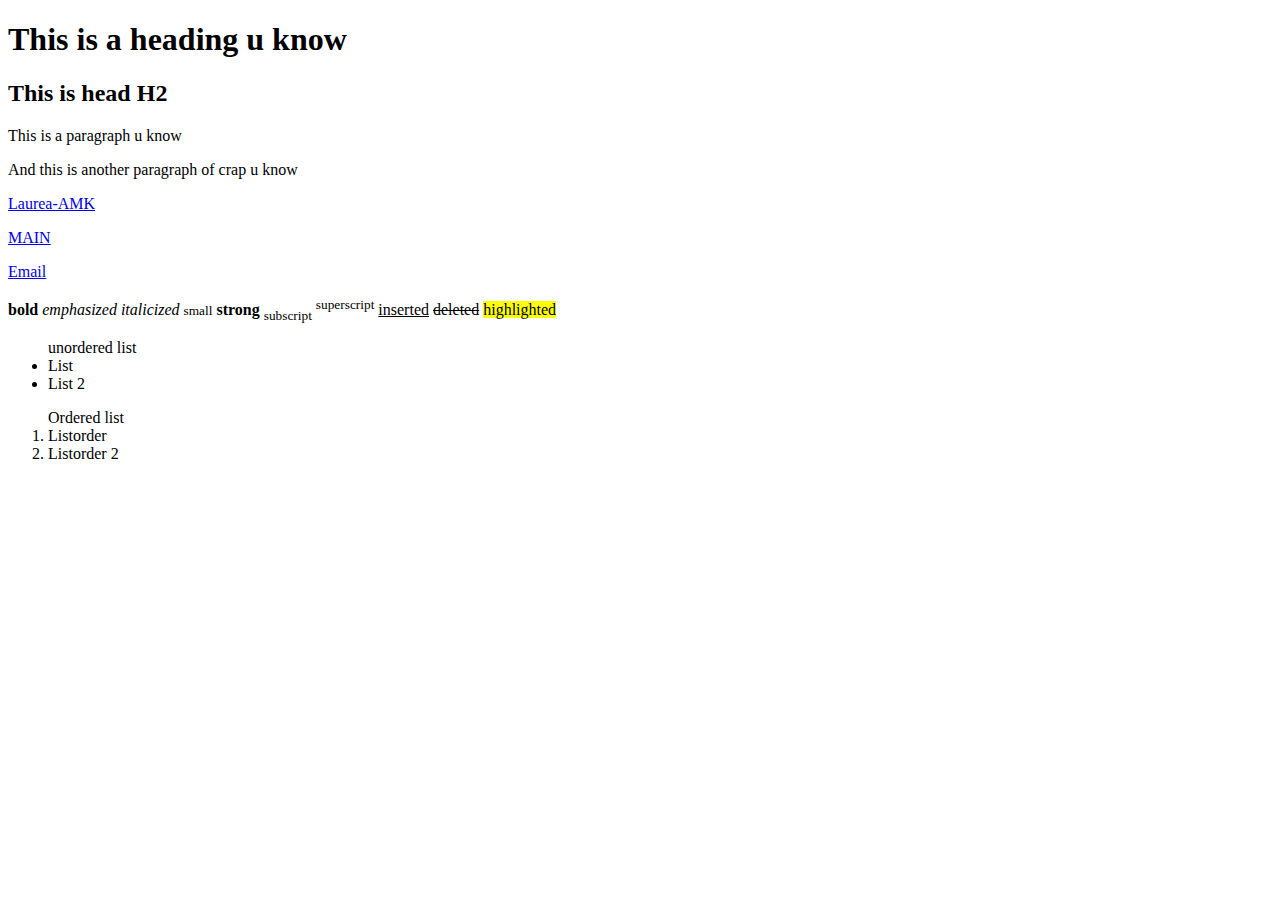
<file: HTML testi 1/index.html>
<!DOCTYPE html>
<html>
    <head>
            <title>HTML testi 1</title>
            <meta charset="utf-8"/>
    </head>
    <body>

            <h1>This is a heading u know</h1>
            <h2>This is head H2</h2>
            <p>This is a paragraph u know</p>
            <p>And this is another paragraph of crap u know</p>
            <p><a href="http://www.laurea.fi">Laurea-AMK</a></p>
        <p><a href="index.html">MAIN</a></p>
            <p><a href="mailto:esi@kmerk.ki">Email</a></p>
            <p><B>bold</B> <em>emphasized</em> <i>italicized</i> <small>small</small> <strong>strong</strong> <sub>subscript</sub>
             <sup>superscript</sup> <ins>inserted</ins> <del>deleted</del> <mark>highlighted</mark></p>
                <ul>unordered list
                    <li>List</li><li>List 2</li></ul>
                <ol>Ordered list
                    <li>Listorder</li><li>Listorder 2</li></ol>
    </body>
</html>
</file>
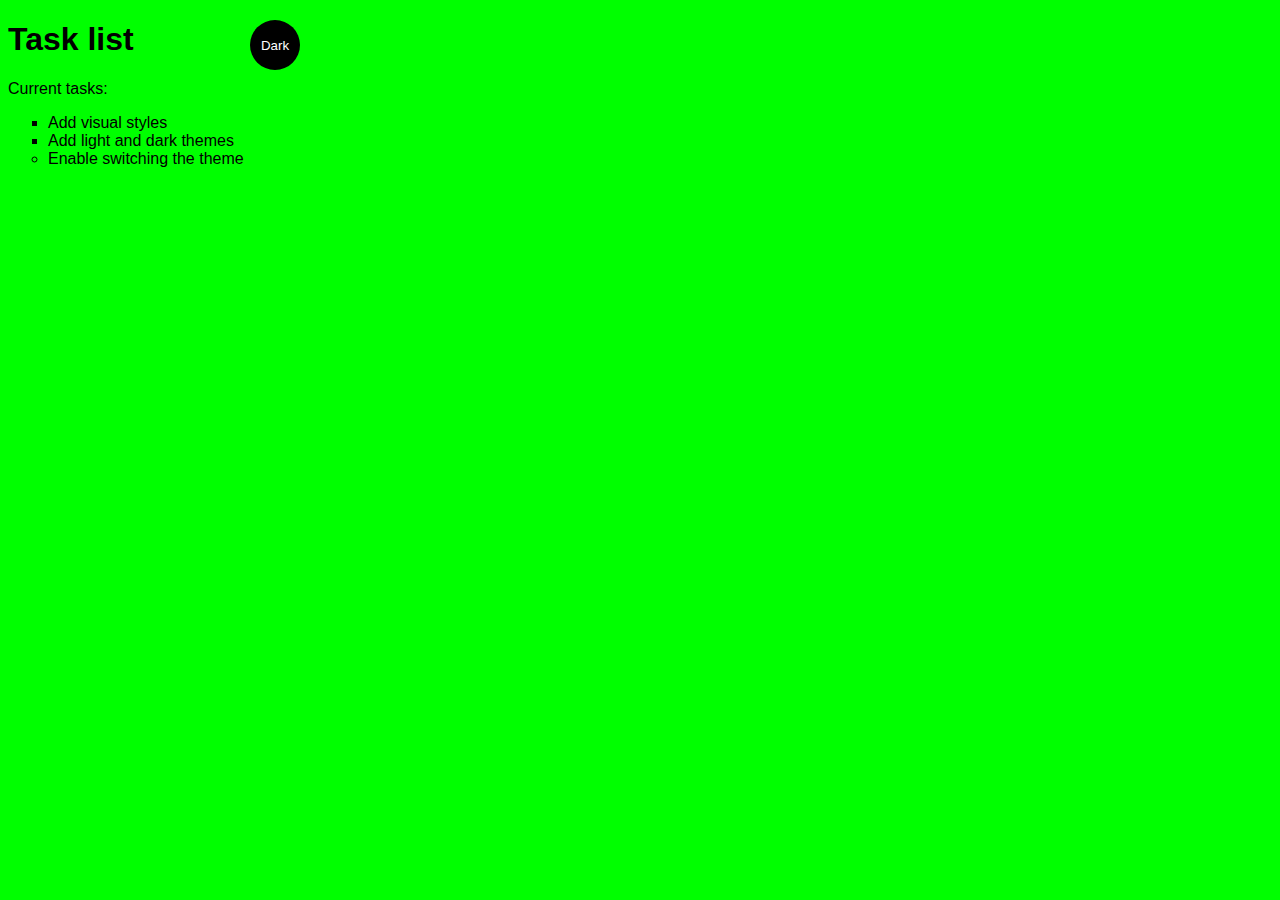
<file: simple-website/index.html>
<!DOCTYPE html>
<html lang="en">
<head>
    <meta charset="UTF-8">
    <meta http-equiv="X-UA-Compatible" content="IE=edge">
    <meta name="viewport" content="width=device-width, initial-scale=1.0">
    <title>Simple website</title>
    <link rel="stylesheet" href="main.css">
</head>
<body class="light-theme">
  
    <h1>Task list</h1>
    <p id="msg">Current tasks:</p>
    <ul>
        <li class="list">Add visual styles</li>
        <li class="list">Add light and dark themes</li>
        <li>Enable switching the theme</li>

    </ul>
    <div>
        <button class="btn">Dark</button>
      </div>
    <script src="app.js"></script>
    <noscript>You need to enable Javascript to view the full site.</noscript>
</body>
</html>
</file>
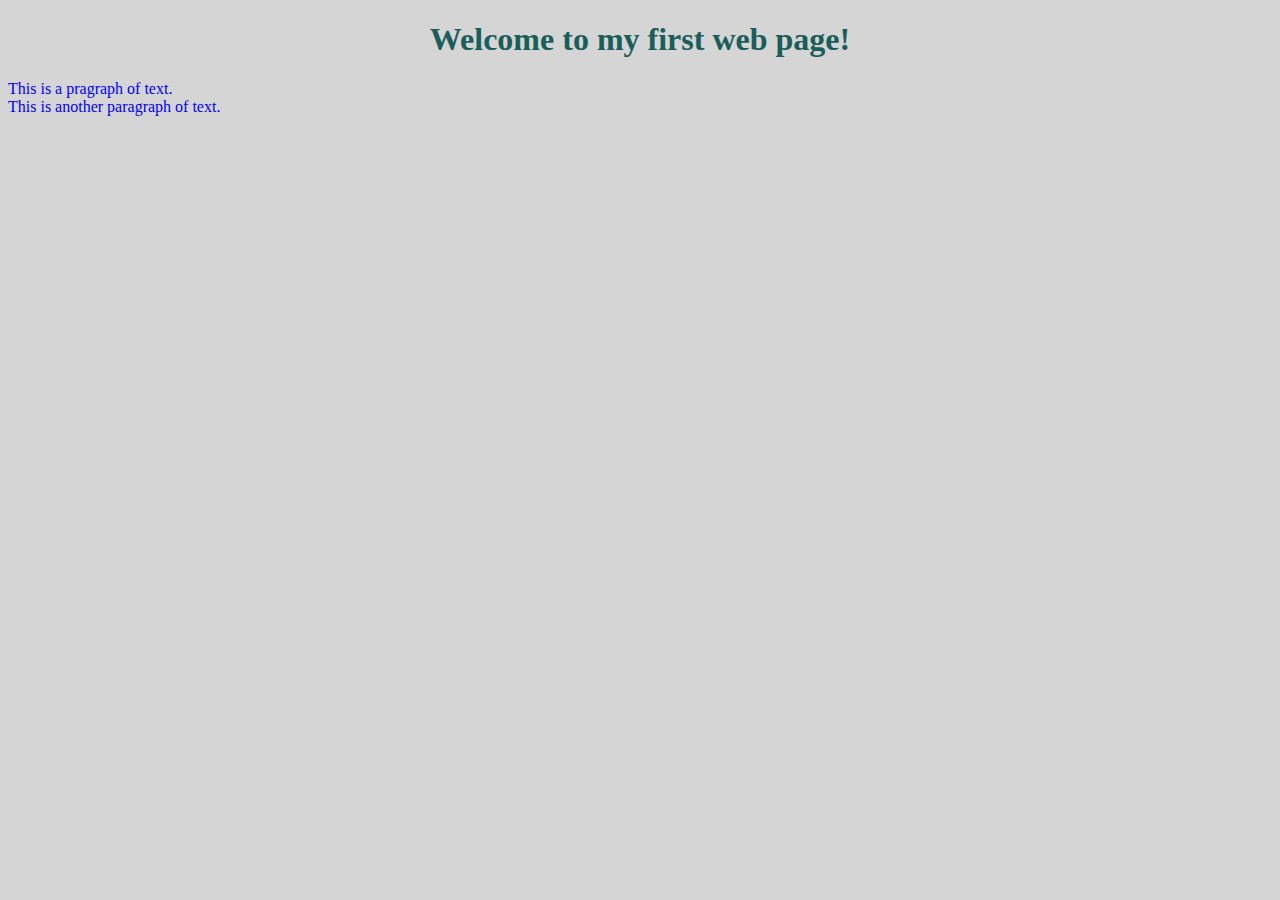
<file: WORKSHOP/index.html>
<!DOCTYPE html>
<html>
<head>
    <title>My First Web Page</title>
    <link rel="stylesheet"
    type="text/css" href="style.css">
</head>
<body>
<h1>Welcome to my first web page!</h1>
<p>This is a pragraph of text.<br>This is another paragraph of text.</p>
</body>
</html>
</file>
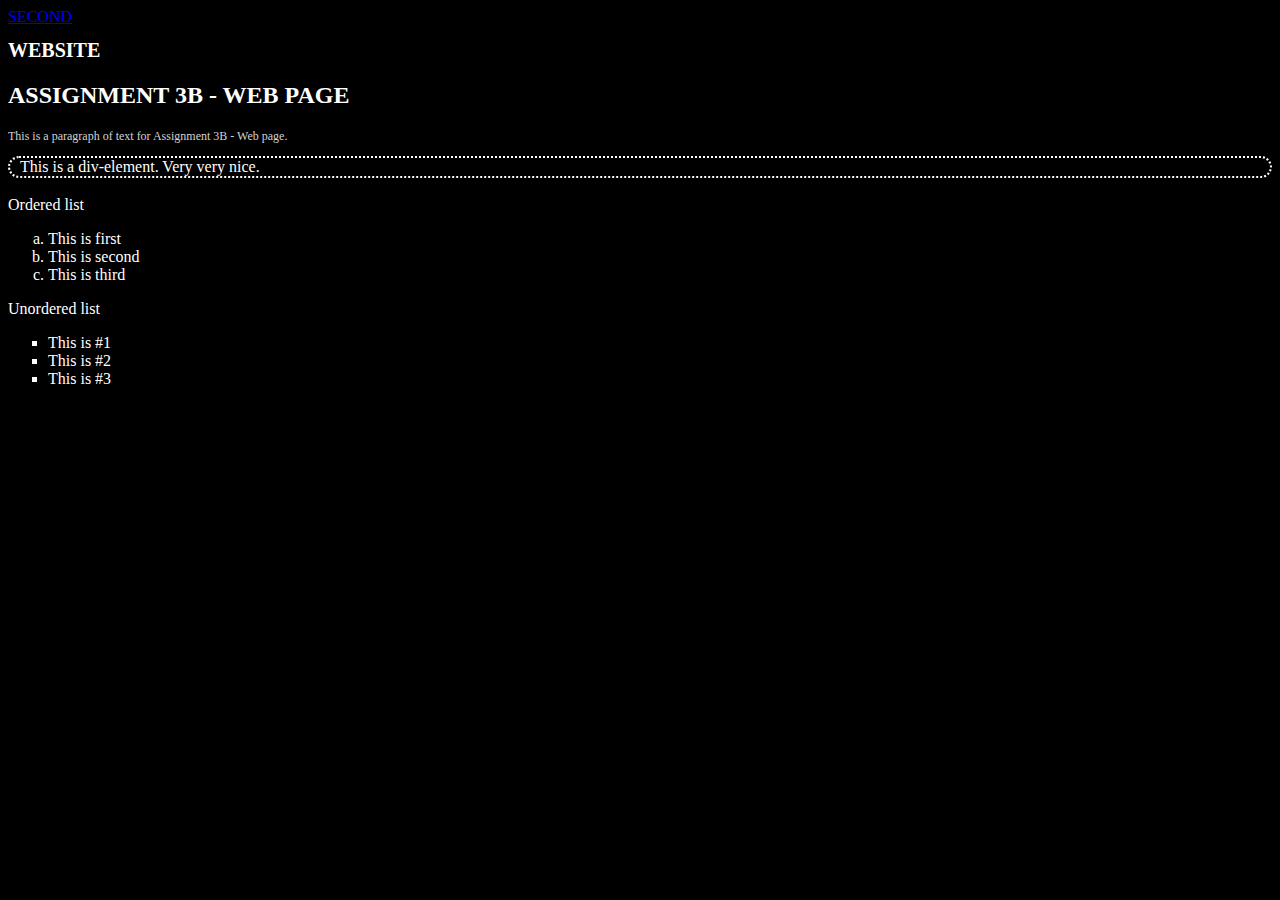
<file: Git_harjoitus/WS03/index.html>
<!DOCTYPE html>
<html lang="en">
<head>
    <title>Assignment 3B - Web page</title>
    <meta charset="utf-8">
    <link rel="stylesheet"
    type="text/css" href="styles.css">
</head>
<body>
    <a href="second.html">SECOND</a>
    <h1>WEBSITE</h1>
<h2>ASSIGNMENT 3B - WEB PAGE</h2>
<p>This is a paragraph of text for Assignment 3B - Web page.</p>
<div>This is a div-element. Very very nice.</div><br>
Ordered list<ol>
    <li>This is first</li>
    <li>This is second</li>
    <li>This is third</li>
</ol>

Unordered list<ul>
    <li>This is #1</li>
    <li>This is #2</li>
    <li>This is #3</li>

</ul>

</body>
</html>
</file>
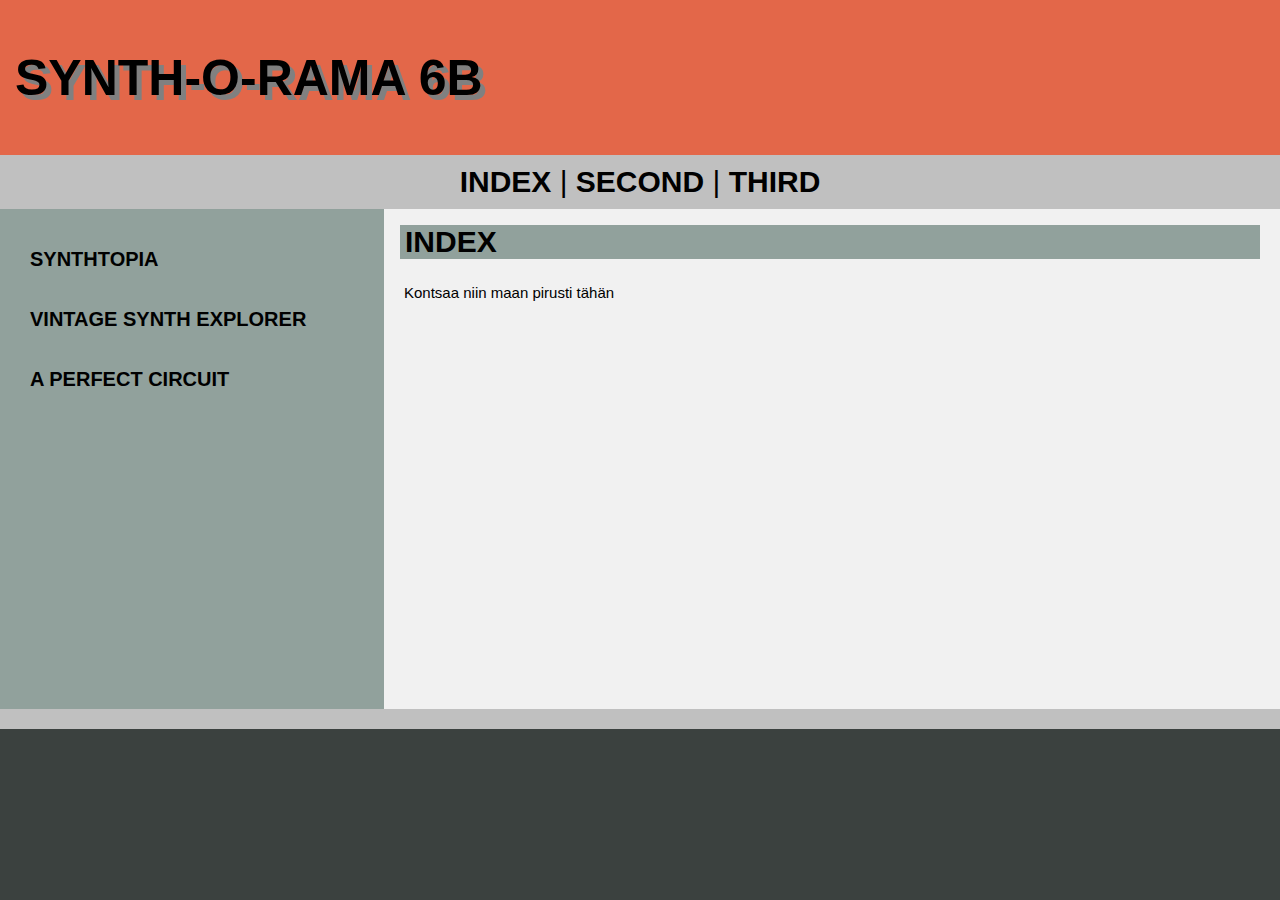
<file: Git_harjoitus/WS06/index.html>
<!DOCTYPE html>
<html lang="en">
<head>
    <title>Assignment 6B - Index</title>
    <meta charset="utf-8">
    <link rel="stylesheet"
    type="text/css" href="styles.css">
</head>
<body>
    <header>
        <h1>SYNTH-O-RAMA 6B</h1></header>
        <div id="nav"><a href="index.html">INDEX</a> | <a href="second.html">SECOND</a> | 
            <a href="third.html">THIRD</a></div>

    <nav><a href="https://www.synthtopia.com/" target="_blank">SYNTHTOPIA</a><br>
        <a href="https://www.vintagesynth.com/" target="_blank">Vintage Synth Explorer</a><br>
        <a href="https://www.perfectcircuit.com/" target="_blank">A Perfect Circuit</a><br>
    </nav>


   <article><h2>INDEX</h2>
Kontsaa niin maan pirusti tähän


   </article>
   <footer></footer>
</body>
</html>
</file>
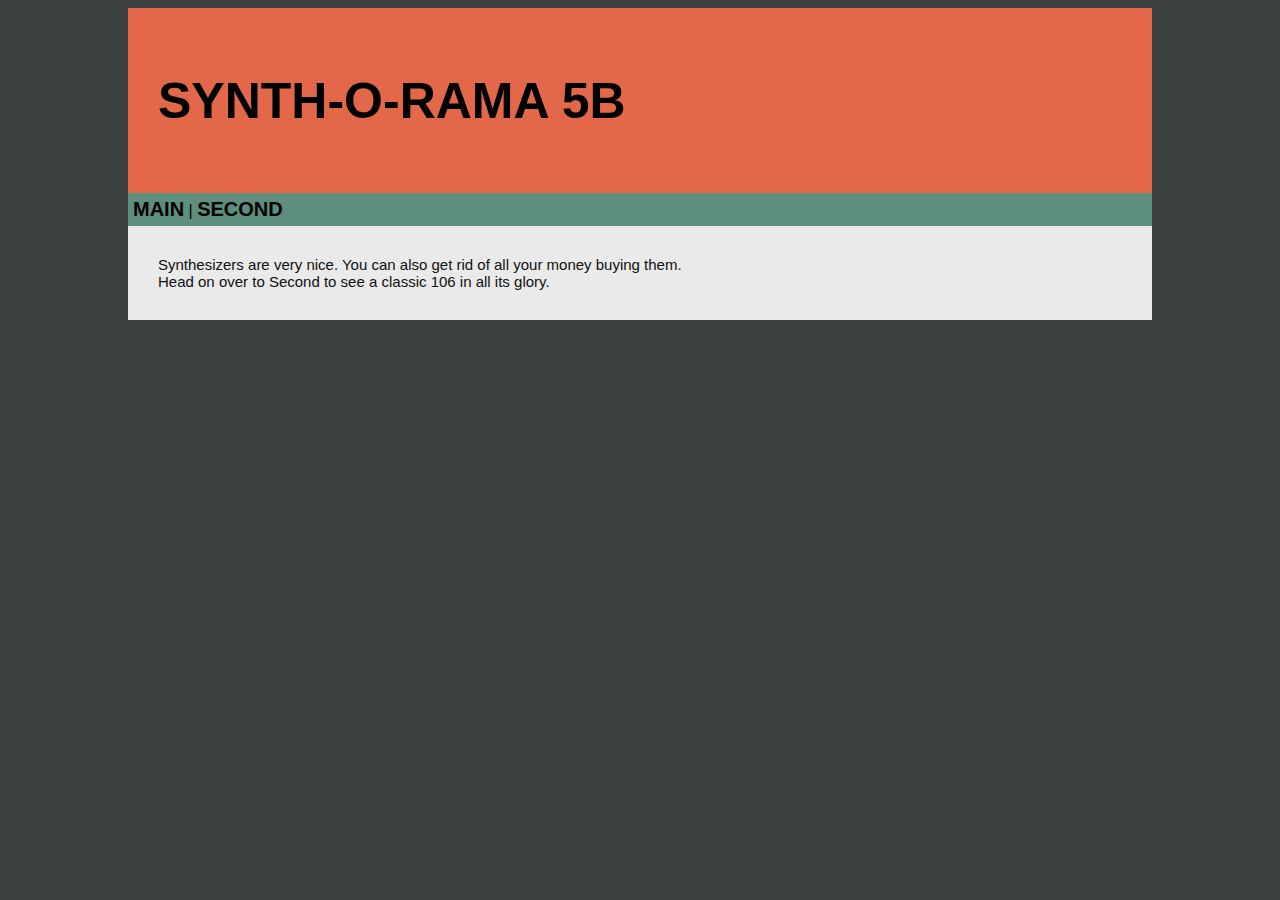
<file: Git_harjoitus/WS05/Assignment 5B/index.html>
<!DOCTYPE html>
<html lang="en">
<head>
    <title>Assignment 5B - Web design</title>
    <meta charset="utf-8">
    <link rel="stylesheet"
    type="text/css" href="styles.css">
</head>
<body>

    <div id="header">
    <h1>SYNTH-O-RAMA 5B</h1></div>
<div id="nav"><a href="index.html">MAIN</a> | <a href="second.html">SECOND</a></div>
<div id="section">Synthesizers are very nice. You can also get rid of all your money buying them.<br>
Head on over to Second to see a classic 106 in all its glory.</div>





</body>
</html>
</file>
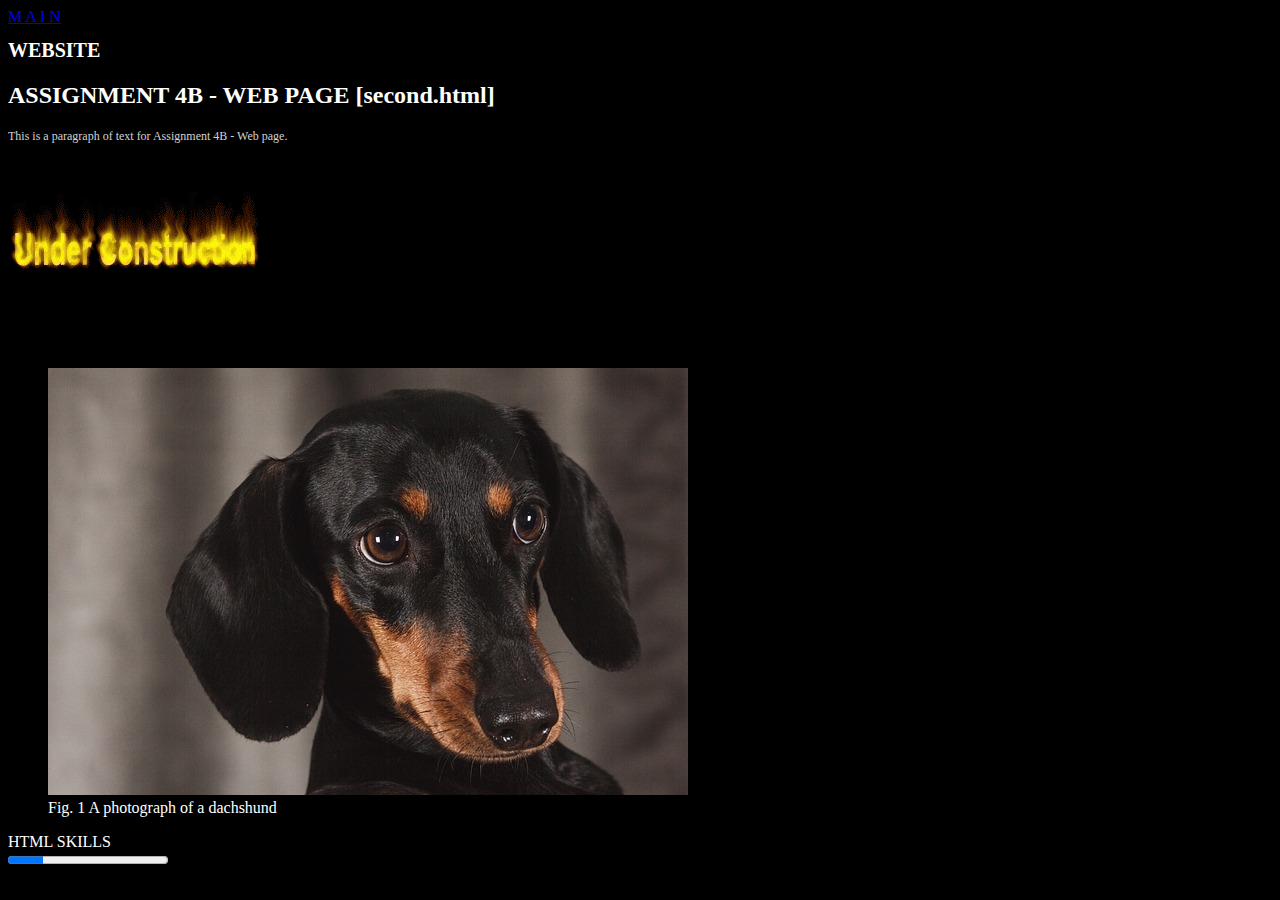
<file: Git_harjoitus/WS03/second.html>
<!DOCTYPE html>
<html lang="en">
<head>
    <title>Assignment 4B - Web page</title>
    <meta charset="utf-8">
    <link rel="stylesheet"
    type="text/css" href="styles.css">
</head>
<body>
    <a href="index.html">M A I N</a>
    <h1>WEBSITE</h1>
<h2>ASSIGNMENT 4B - WEB PAGE [second.html]</h2>
<p>This is a paragraph of text for Assignment 4B - Web page.</p>
<img src="under.gif" alt="under construction gif"><br>
<figure><img src="dog.jpg" alt="photo of a dachshund"><br>
<figcaption>Fig. 1 A photograph of a dachshund</figcaption>
    </figure>
HTML SKILLS<br>
    <progress value="22" max="100"></progress>


</body>
</html>
</file>
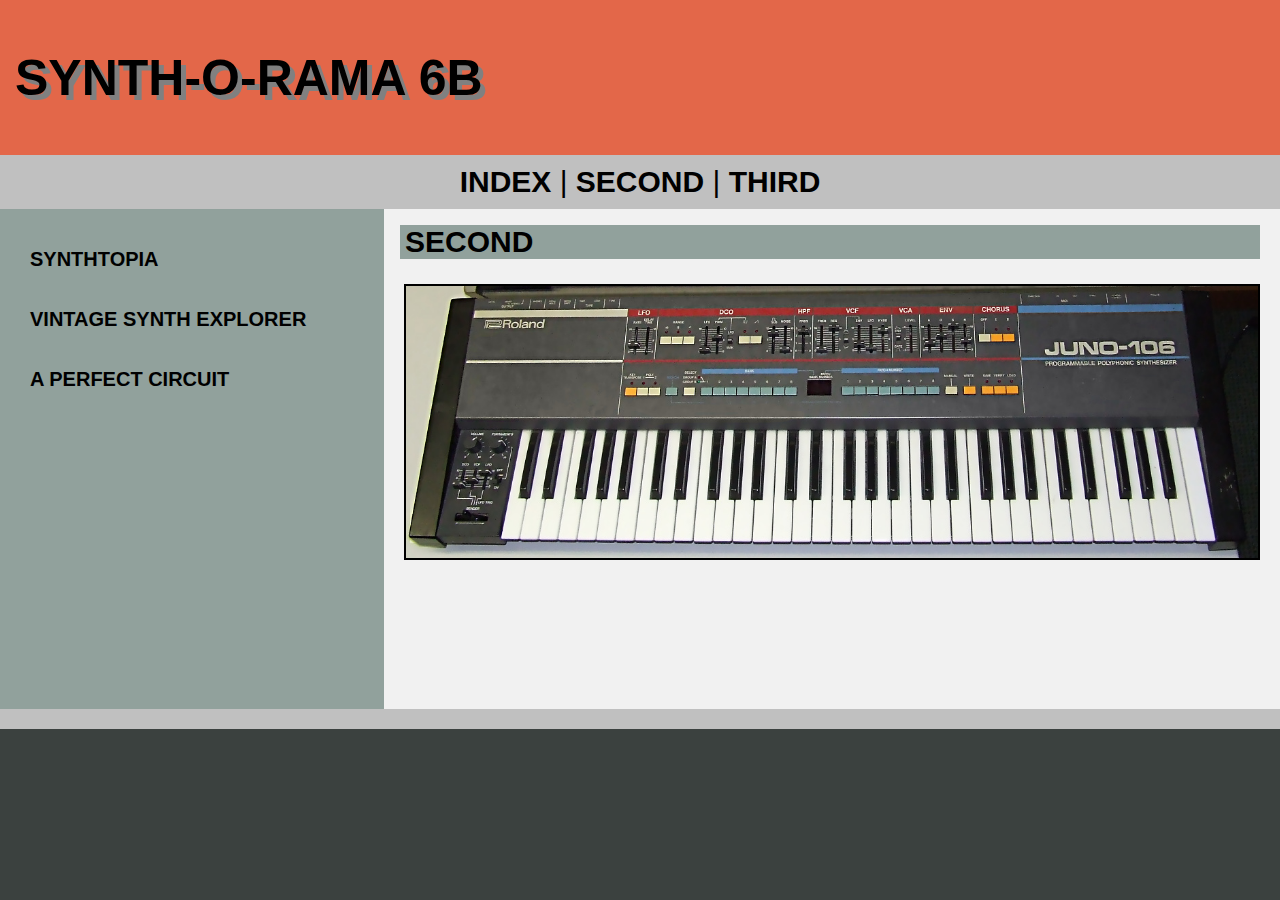
<file: Git_harjoitus/WS06/second.html>
<!DOCTYPE html>
<html lang="en">
<head>
    <title>Assignment 6B - Second</title>
    <meta charset="utf-8">
    <link rel="stylesheet"
    type="text/css" href="styles.css">
</head>

 
    <body>
        <header>
            <h1>SYNTH-O-RAMA 6B</h1></header>

            <div id="nav"><a href="index.html">INDEX</a> | <a href="second.html">SECOND</a> | 
                <a href="third.html">THIRD</a></div>
    
                
        <nav><a href="https://www.synthtopia.com/" target="_blank">SYNTHTOPIA</a><br>
            <a href="https://www.vintagesynth.com/" target="_blank">Vintage Synth Explorer</a><br>
            <a href="https://www.perfectcircuit.com/" target="_blank">A Perfect Circuit</a><br>
        </nav>
    
    
       <article><h2>SECOND</h2>
        <img src="juno106.jpeg" alt="Photo of a Juno-106 synthesizer">
    
    
       </article>



       <footer></footer>



    </body>
    </html>




</body>
</html>
</file>
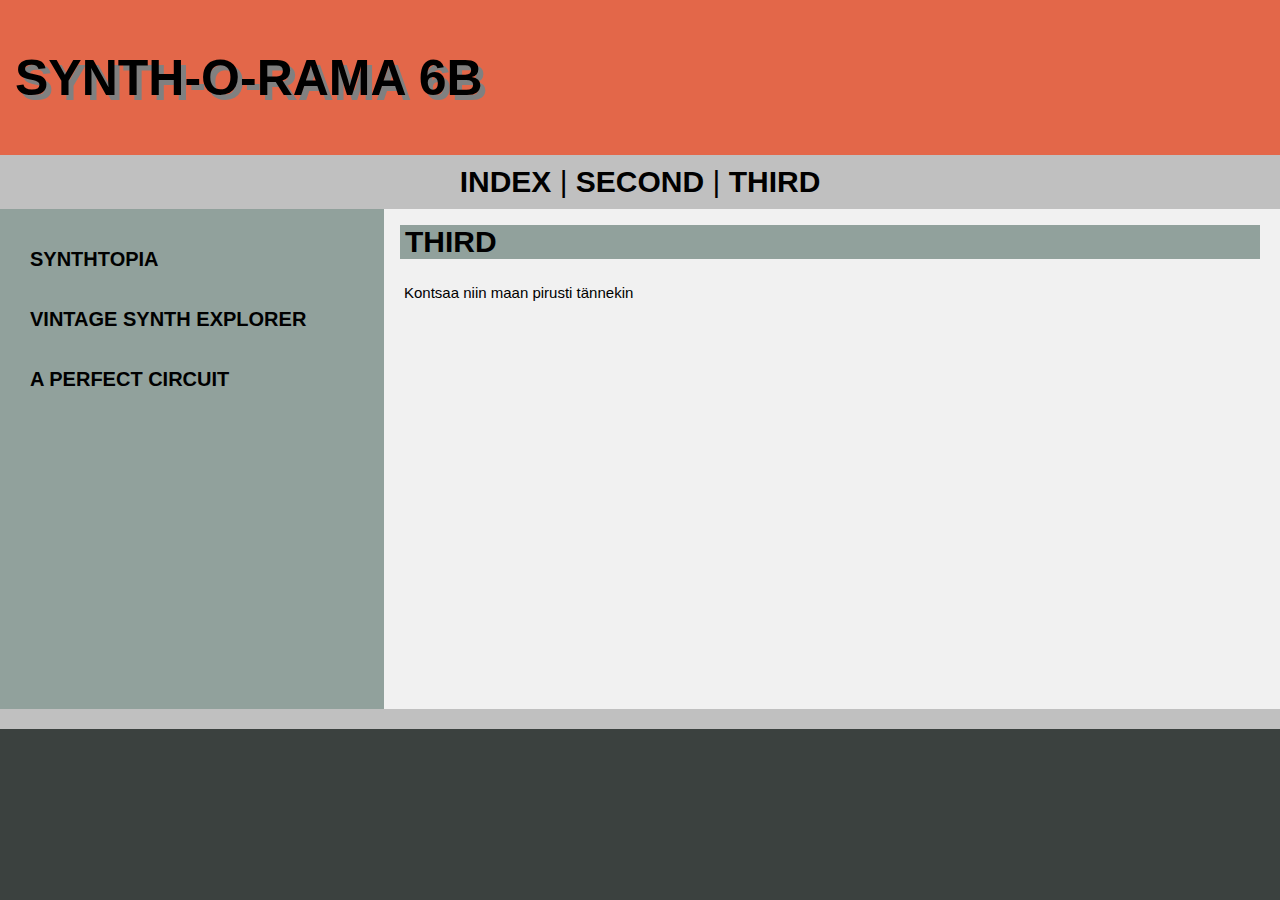
<file: Git_harjoitus/WS06/third.html>
<!DOCTYPE html>
<html lang="en">
<head>
    <title>Assignment 6B - Third</title>
    <meta charset="utf-8">
    <link rel="stylesheet"
    type="text/css" href="styles.css">
</head>
<body>

    <header>
        <h1>SYNTH-O-RAMA 6B</h1></header>
        <div id="nav"><a href="index.html">INDEX</a> | <a href="second.html">SECOND</a> | 
            <a href="third.html">THIRD</a></div>

    <nav><a href="https://www.synthtopia.com/" target="_blank">SYNTHTOPIA</a><br>
        <a href="https://www.vintagesynth.com/" target="_blank">Vintage Synth Explorer</a><br>
        <a href="https://www.perfectcircuit.com/" target="_blank">A Perfect Circuit</a><br>
    </nav>


   <article><h2>THIRD</h2>
Kontsaa niin maan pirusti tännekin


   </article>
    <footer></footer>
    
    
    
    
    </body>
    </html>
</file>
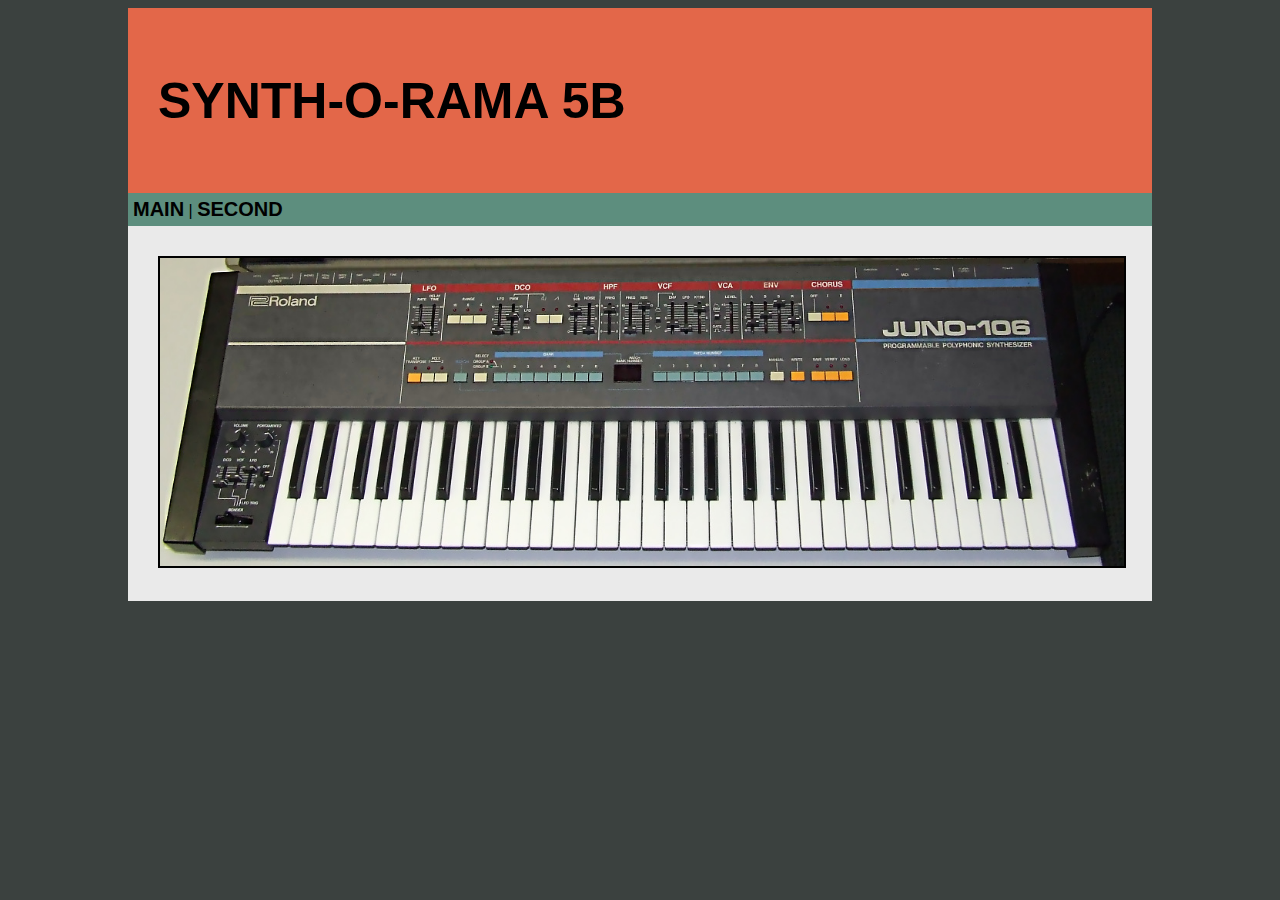
<file: Git_harjoitus/WS05/Assignment 5B/second.html>
<!DOCTYPE html>
<html lang="en">
<head>
    <title>Assignment 5B - Web design</title>
    <meta charset="utf-8">
    <link rel="stylesheet"
    type="text/css" href="styles.css">
</head>
<body>

   <div id="header">
    <h1>SYNTH-O-RAMA 5B</h1></div>
    <div id="nav"><a href="index.html">MAIN</a> | <a href="second.html">SECOND</a></div>
    <div id="section"><img src="juno106.jpeg" alt="Photo of a Juno-106 synthesizer"></div>
 





</body>
</html>
</file>
<file: simple-website/main.css>
:root {
    --green: #00FF00;
    --white: #FFFFFF;
    --black: #000000;
  }

  body {
    background: var(--bg);
    color: var(--fontColor);
    font-family: helvetica;
  }


li {
    list-style: circle;
  }
  
  .list {
    list-style: square;
  }
  
  .light-theme {
    --bg: var(--green);
    --fontColor: var(--black);
    --btnBg: var(--black);
    --btnFontColor: var(--white);
  }
  
  .dark-theme {
    --bg: var(--black);
    --fontColor: var(--green);
    --btnBg: var(--white);
    --btnFontColor: var(--black);
  }

  .btn {
    position: absolute;
    top: 20px;
    left: 250px;
    height: 50px;
    width: 50px;
    border-radius: 50%;
    border: none;
    color: var(--btnFontColor);
    background-color: var(--btnBg);
  }
</file>
<file: WORKSHOP/style.css>
h1 {
    color: rgb(26, 94, 90) ; text-align: center;
}

p {
    color: blue ; text-align: justify; 
}

body { background-color: rgb(213, 213, 213);}
</file>
<file: Git_harjoitus/WS03/styles.css>
body {
    background-color: black;
    color: white;
}

h1 {
    font-size: 20px;
}

p {
    font-size: 12px;
    color: lightgray;
}

div {
    border-style: dotted;
    border-width: 2px;
    color:rgb(255, 255, 255);
    border-radius: 15px;
    padding-left: 10px;
}

ol { 
    list-style-type: lower-alpha;

}

ul {
    list-style-type: square;

}
</file>
<file: Git_harjoitus/WS06/styles.css>
* {
    box-sizing: border-box;
  }

body {
    background-color: #3B413F;
    padding: 0px;
    margin: 0px;
}


nav {
    float: left;
    width: 30%;
    height: 500px;
    background: #91a19c; 
    padding-left: 30px;
    padding-top: 20px;
    margin-left: 0px;
    font-family: sans-serif;
    text-transform: uppercase;
    font-size: 20px;
    color: rgb(0, 0, 0);

    line-height: 3em;
   
  }

  header {
    background-color: #E36749;
    padding: 15px;
    text-align: left;
    font-size: 35px;
    color: white;
  }
  
  h1 {
    font-size: 50px;
    font-family: sans-serif;
    color: black;
    text-shadow: 5px 5px grey;

   }

   img {
    border:solid black 2px;
    object-fit: contain;
    max-width: 100%;
    height: auto;
}

   #nav {
    padding: 10px;
    background-color: #c0c0c0;
    color: #000000;
    text-align: center;
    font-size: 30px;
    font-family: sans-serif;
    color: rgb(0, 0, 0);


}

a { 
    font-weight: bolder;
    text-decoration: none ;   
}


/* unvisited link */
a:link {
    color: #000000;
  }
  
  /* visited link */
  a:visited {
    color: #000000;
  }
  
  /* mouse over link */
  a:hover {
    color: #ff0000;
  }
  
  /* selected link */
  a:active {
    color: #676767;
  }



article {
    float: left;
    padding: 20px;
    width: 70%;
    background-color: #f1f1f1;
    height: 500px;
    font-size: 15px;
    font-family: sans-serif;
    color: rgb(0, 0, 0);
    text-decoration: none ; 
  }

  h2 {
    font-size: 30px;
    padding-top: 0px;
    padding-left: 5px;
    margin-top:-4px;
    margin-left:-4px;
    font-family: sans-serif;
    color: rgb(0, 0, 0);
    background-color: #91a19c;
  }

  footer {
    padding: 10px;
    background-color: #c0c0c0;
    color: #000000;
    text-align: center;
    height: 15px;
    width: 100%;
    font-size: 12px;
    font-family: sans-serif;
    color: rgb(0, 0, 0);
    display:inline-block;
    }
</file>
<file: Git_harjoitus/WS05/Assignment 5B/styles.css>
body {
    background-color: #3B413F;
    color: rgb(0, 0, 0);
    padding-left: 10px;
    font-family: sans-serif;
    padding: 0px;
    width: 80%;
margin-left: auto;
margin-right: auto;
}  


h1 {
    font-size: 50px;
    font-family: sans-serif;
    color: black;

   }

h2 {
    font-size: 15px;
    font-family: sans-serif;
    border: 5px solid white;
    background-color: azure;
    padding-left: 10px;
   
}

p {
    font-size: 12px;
    font-family: sans-serif;
    color: rgb(0, 0, 0);
    border-radius: 15px;
    background-color: azure;
    padding-left: 25px;
    padding-top: 5px;
    padding-bottom: 5px;

}


ol { 
    list-style-type: lower-alpha;

}

ul {
    list-style-type: square;

}

img {border:solid black 2px;
    object-fit: contain;
    max-width: 100%;
    height: auto;
}


a { font-size: 20px;
    font-family: sans-serif;
    color: rgb(0, 0, 0);
    font-weight: bolder;
    text-decoration: none ;   
}


#header {
    background-color: #E36749;
    padding: 30px;
    text-align: left;
    font-size: 35px;
    color: white;
  }
  
 
#section {
    background-color: #EAEAEA;
    padding: 30px 30px 30px 30px;
    color: black;
    font-size: 15px;
    font-family: sans-serif;
    color: rgb(16, 16, 16);
    
}

#nav {
    padding: 5px;
    background-color: #5D8E7E;
    color: #000000;
}
</file>
